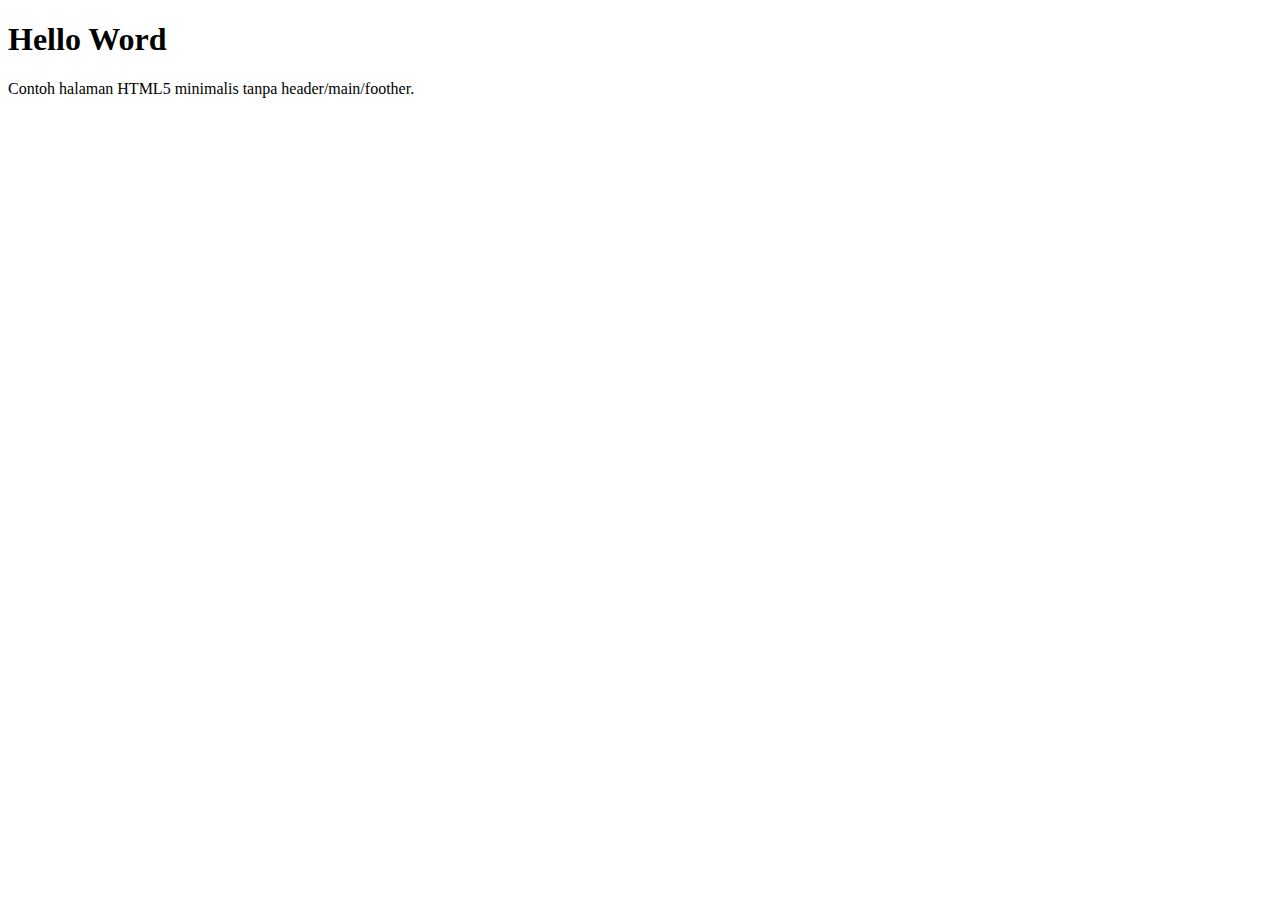
<file: index.html>
<!DOCTYPE html>
<html lang="id" >
<head>
  <meta charset="UTF- 8">
<title>DASAR HTML5</title>
</head>
<body>

<h1>Hello Word</h1>
</ul>
<p>Contoh halaman HTML5 minimalis tanpa header/main/foother.</p>
</body>
</html>
</file>
